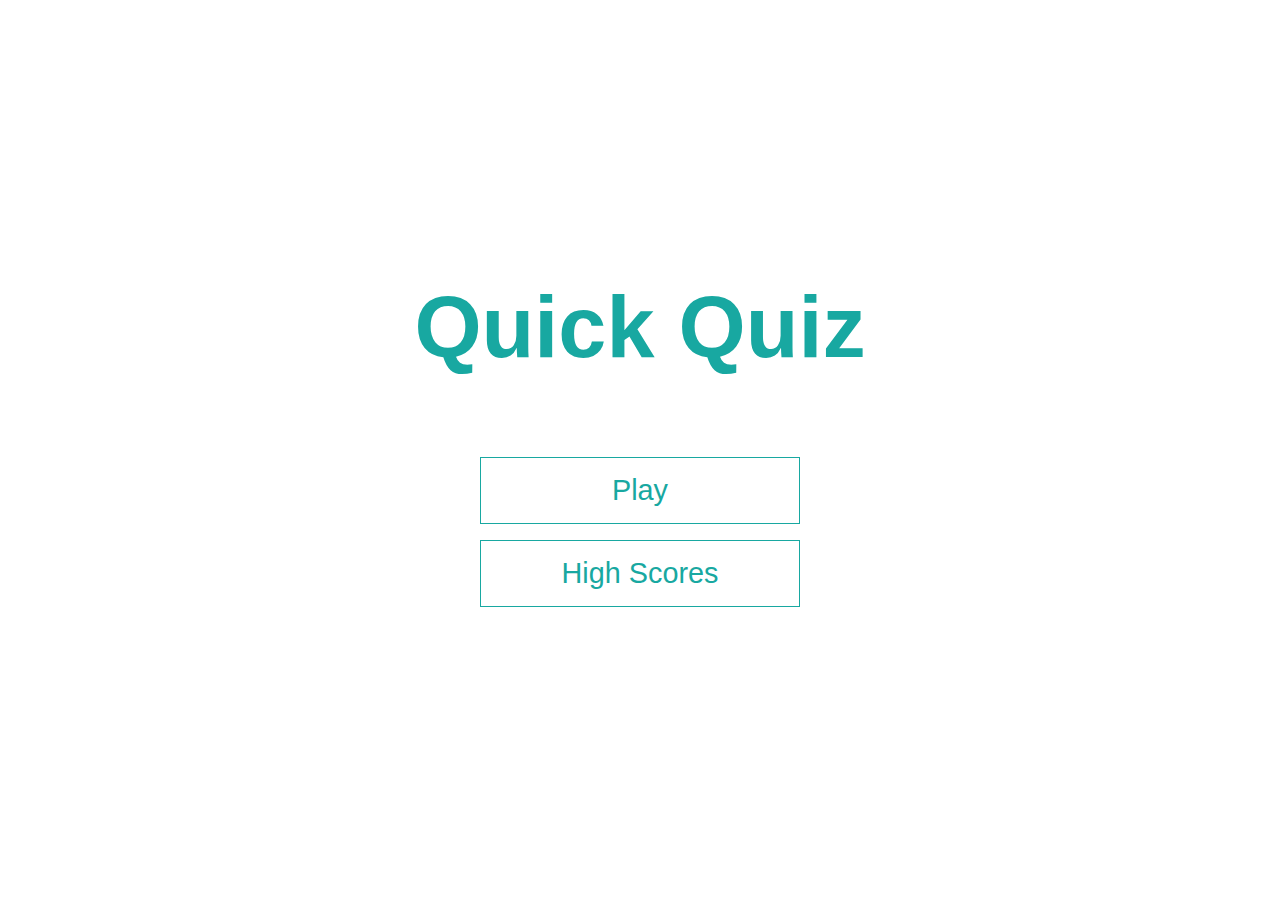
<file: index.html>
<!DOCTYPE html>
<html lang="en">
	<head>
		<meta charset="UTF-8" />
		<meta name="viewport" content="width=device-width, initial-scale=1.0" />
		<title>Quizy - Welcome!</title>
		<link rel="shortcut icon" href="favicon.ico" type="image/x-icon" />
		<link rel="stylesheet" href="css/style.css" />
	</head>
	<body>
		<div class="container">
			<div id="home" class="flex-center flex-column">
				<h1>Quick Quiz</h1>
				<a class="btn" href="/game.html">Play</a>
				<a class="btn" href="/highscores.html">High Scores</a>
			</div>
		</div>
	</body>
</html>
</file>
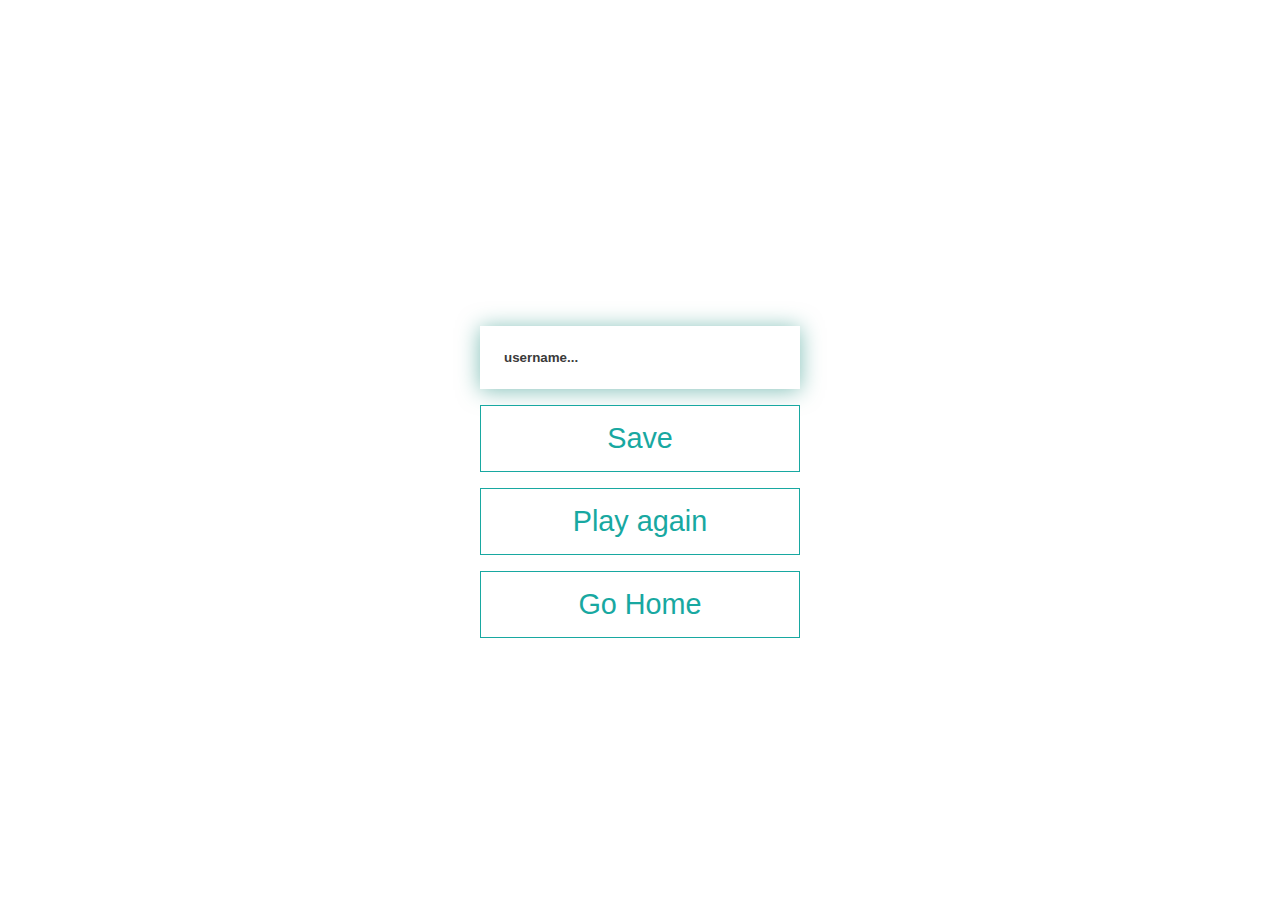
<file: end.html>
<!DOCTYPE html>
<html lang="en">
<head>
    <meta charset="UTF-8">
    <meta name="viewport" content="width=device-width, initial-scale=1.0">
    <title>Quizy - Congrats!</title>
    <link rel="shortcut icon" href="favicon.ico" type="image/x-icon">
    <link rel="stylesheet" href="/css/style.css">
    <script src="/script/end.js" defer></script>
</head>
<body>
    <div class="container">
        <div id="end" class="flex-center flex-column">
            <h1 id="finalScore">0</h1>
            <form>
                <input type="text" name="username" id="username" placeholder="username...">
                <button type="submit" class="btn" id="saveScoreBtn" onclick="saveHighScore(event)" disabled>Save</button>
            </form>
            <a href="/game.html" class="btn">Play again</a>
            <a href="/" class="btn">Go Home</a>
        </div>
    </div>
</body>
</html>
</file>
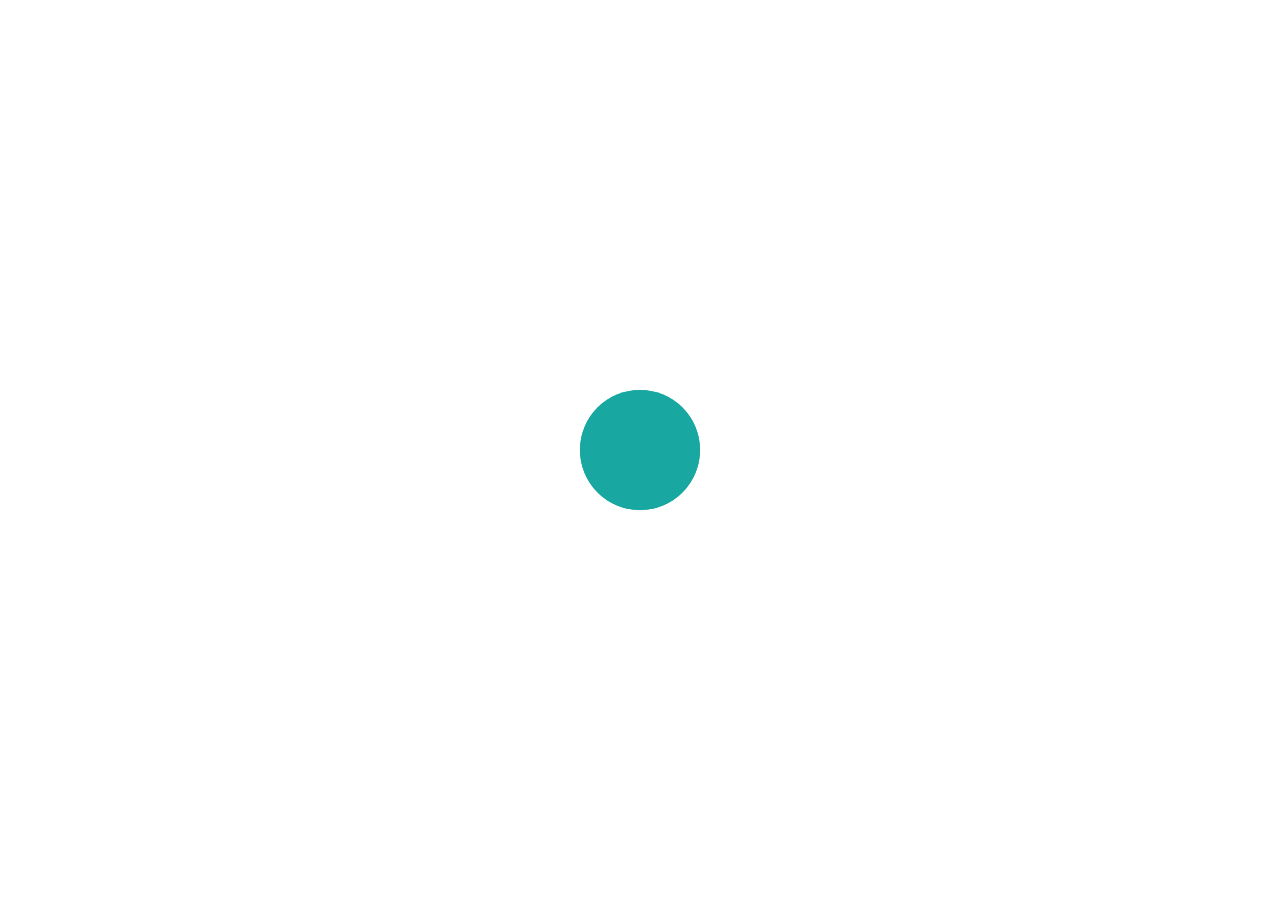
<file: game.html>
<!DOCTYPE html>
<html lang="en">
<head>
    <meta charset="UTF-8">
    <meta name="viewport" content="width=device-width, initial-scale=1.0">
    <title>Quizy - Play</title>
    <link rel="shortcut icon" href="favicon.ico" type="image/x-icon">
    <link rel="stylesheet" href="/css/style.css">
    <link rel="stylesheet" href="/css/game.css">
    <script src="./script/game.js" defer></script>
</head>
<body>
    <div class="container">

        <div id="loader" class="justify-center flex-column">
            <div class="bounce-one"></div>
            <div class="bounce-two"></div>
        </div>

        <div id="game" class="justify-center flex-column hidden">

            <div id="hud">

                <div class="hud-item">

                        <p id="progressText" class="hud-prefix"></p>
                        <div id="progressBar">
                            <div id="progressBarFull"></div>
                        </div>

                </div>

                <div class="hud-item">

                    <p class="hud-prefix">Score</p>
                    <h1 class="hud-main-text" id="score">0</h1>

                </div>
    
            </div>

            <h2 id="question"></h2>

            <div class="choice-container">

                <p class="choice-prefix">A</p>
                <p class="choice-text" data-number="1"></p>

            </div>
            <div class="choice-container">
                
                <p class="choice-prefix">B</p>
                <p class="choice-text" data-number="2"></p>

            </div>
            <div class="choice-container">
                
                <p class="choice-prefix">C</p>
                <p class="choice-text" data-number="3"></p>

            </div>
            <div class="choice-container">
                
                <p class="choice-prefix">D</p>
                <p class="choice-text" data-number="4"></p>

            </div>
        </div>
    </div>
</body>
</html>
</file>
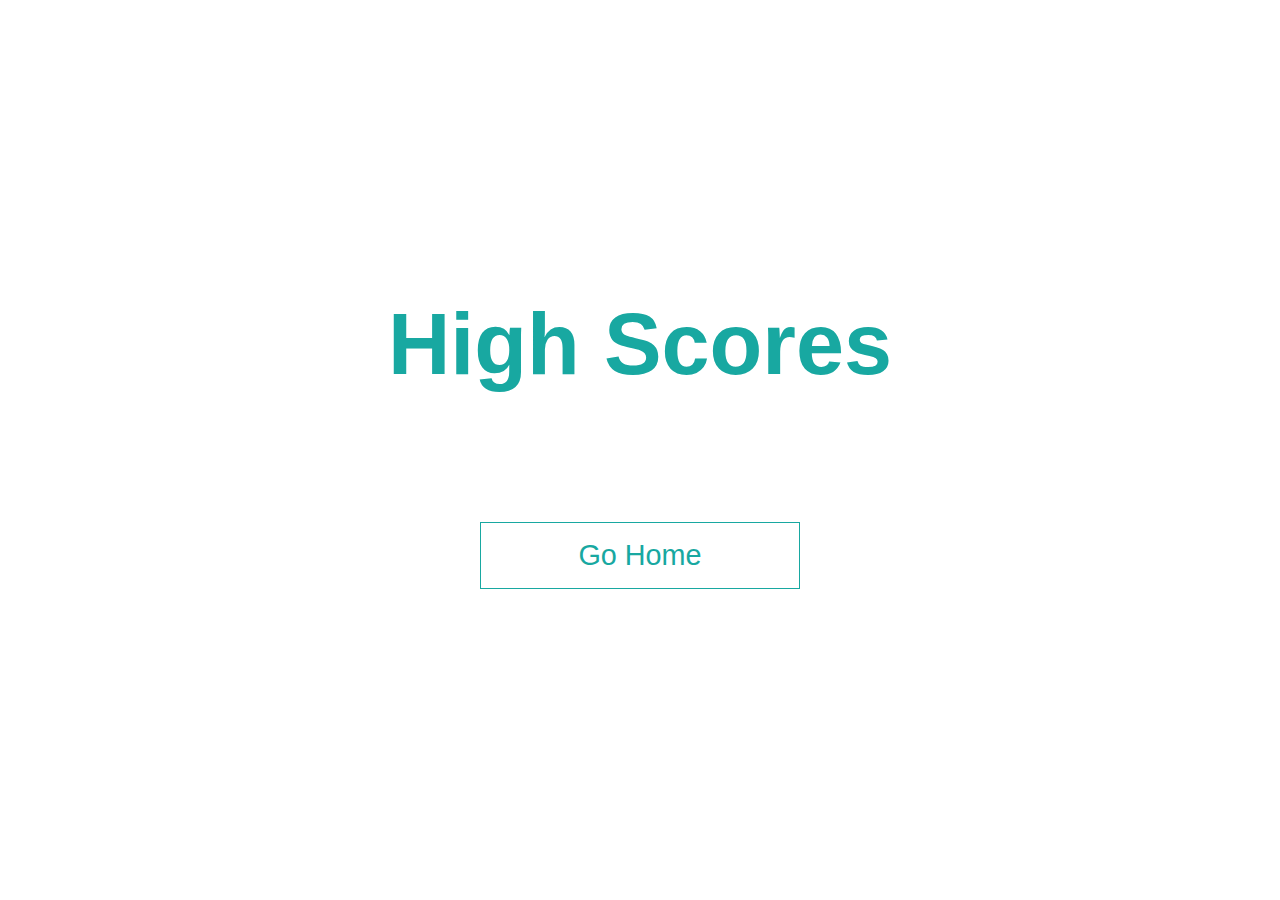
<file: highscores.html>
<!DOCTYPE html>
<html lang="en">
<head>
    <meta charset="UTF-8">
    <meta name="viewport" content="width=device-width, initial-scale=1.0">
    <title>Quizy - Highscores</title>
    <link rel="shortcut icon" href="favicon.ico" type="image/x-icon">
    <link rel="stylesheet" href="css/style.css">
    <link rel="stylesheet" href="css/highscores.css"">

    <script src="/script/highscores.js" defer></script>
</head>
<body>
    
    <div class="container">
        <div id="highScores" class="flex-center flex-column">

            <h1 id="finalScore">High Scores</h1>
            <ul id="highScoresList"></ul>
            <a href="/" class="btn">Go Home</a>

        </div>
    </div>

</body>
</html>
</file>
<file: css/style.css>
*{box-sizing:border-box;font-family:Arial, Helvetica, sans-serif;margin:0;padding:0;color:#333}h1,h2,h3,h4{margin-bottom:1rem}h1{font-size:5.4rem;color:#18a8a1;margin-bottom:5rem}h1>span{font-size:2.4rem;font-weight:500}h2{font-size:4.2rem;margin-bottom:4rem;font-weight:700}h3{font-size:2.8rem;font-weight:500}.container{width:100vw;max-width:80rem;min-height:100vh;padding:2rem;display:flex;justify-content:center;align-items:center}.container>*{width:100%}.flex-column{display:flex;flex-direction:column}.flex-center{justify-content:center;align-items:center}.justify-center{justify-content:center}.text-center{text-align:center}.hidden{display:none}.btn{width:20rem;padding:1rem 0;margin-bottom:1rem;font-size:1.8rem;text-align:center;text-decoration:none;color:#18a8a1;border:0.1rem solid #18a8a1;background-color:#fff}.btn:hover{cursor:pointer;box-shadow:0 0.4rem 1.4rem 0 rgba(1,128,111,0.35);transform:translateY(-0.1rem);transition:transform 150ms}.btn[disabled]:hover{cursor:not-allowed;box-shadow:none;transition:none}form{width:100%;display:flex;flex-direction:column;align-items:center}form input{width:20rem;margin-bottom:1rem;padding:1.5rem;border:none;box-shadow:0 0.1rem 1.4rem 0 rgba(1,128,111,0.5)}form input::placeholder{font-weight:700;color:#3b3a3a}
</file>
<file: css/game.css>
.choice-container{width:100%;margin-bottom:.75rem;display:flex;font-size:1.8rem;border:0.1rem solid rgba(1,128,111,0.25);background-color:#f1fffc}.choice-container:hover{cursor:pointer;box-shadow:0 0.4rem 1.4rem 0 rgba(1,128,111,0.35);transform:translateY(-0.1rem);transition:transform 150ms}.choice-prefix{padding:1.5rem 2.5rem;background-color:#18a8a1;color:#fff}.choice-text{width:100%;padding:1.5rem}.correct{background-color:#28a745}.incorrect{background-color:#dc3545}#hud{display:flex;justify-content:space-between}#hud .hud-prefix{font-size:1.5rem}#hud .hud-main-text{text-align:center}#hud #progressBar{width:20rem;height:4rem;margin-top:.2rem;border:0.2rem solid #18a8a1;background-color:#f1fffc}#hud #progressBarFull{height:100%;background-color:#18a8a1;width:0}#hud h1{margin-top:-1rem}#loader{position:relative;width:120px;height:120px}.bounce-one,.bounce-two{position:absolute;width:100%;height:100%;background-color:#18a8a1;border-radius:50%;animation:bounce 2s ease-in-out infinite}.bounce-two{animation-delay:-1s}@keyframes bounce{0%,100%{transform:scale(0);opacity:.9}50%{transform:scale(1);opacity:.5}}
</file>
<file: css/highscores.css>
#highScoresList{list-style:none;padding-left:0;margin-bottom:3rem}#highScoresList .high-score{font-size:2.8rem;margin-bottom:.5rem;transition:transform 150ms;color:#18a8a1}#highScoresList .high-score:hover{transform:scale(1.025);border-bottom:2px #18a8a1 solid}
</file>
